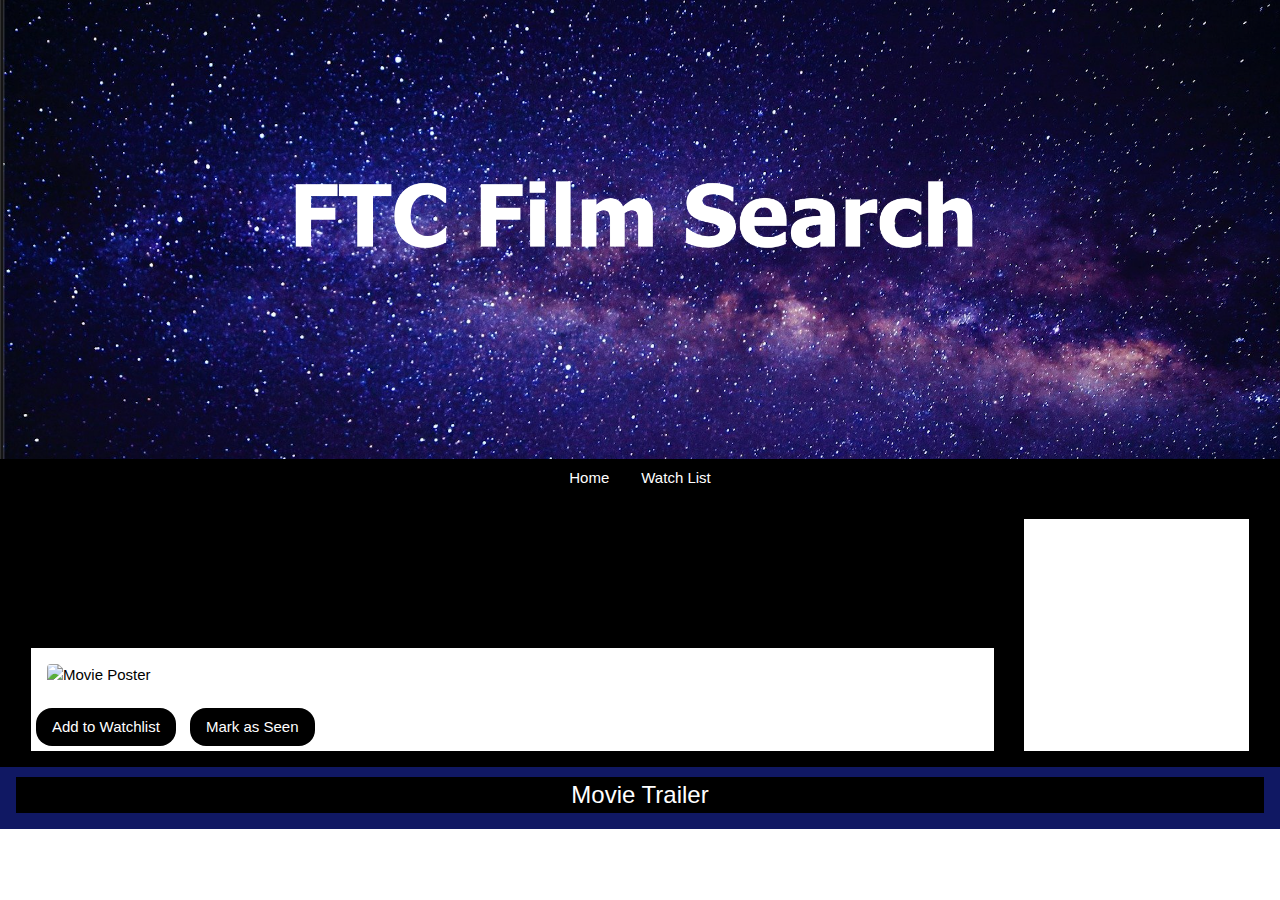
<file: movie-detail.html>
<!DOCTYPE html>
<html lang="en">

<head>
    <meta charset="UTF-8">
    <meta name="viewport" content="width=device-width, initial-scale=1.0">
    <title>CineFile</title>
    <link rel="stylesheet" href="./assets/css/reset.css">
    <link rel="stylesheet" href="https://www.w3schools.com/w3css/4/w3.css">
    <link rel="stylesheet" href="./assets/css/md-style.css">

</head>

<body>
    <header class="w3-black w3-center">
        <section class="w3-display-container">
            <img src="./assets/images/CineFile-header.png" alt="headerimage" class="w3-image" style="width:100%">
        </section>
        <section class="w3-bar w3-black">
            <a href="./index.html" class="w3-bar-item w3-button">Home</a>
            <a href="./watchlist.html" class="w3-bar-item w3-button">Watch List</a>
        </section>
    </header>

    <main class="w3-container w3-black">
        <section class="w3-cell-row">
            <section class="w3-cell-bottom details w3-white">
                <img id="poster" class="w3-round w3-margin" alt="Movie Poster"></img>
                <section>
                    <button class="w3-button w3-black w3-round-xlarge" id="addToWatch">Add to
                        Watchlist</button>
                    <button class="w3-button w3-black w3-round-xlarge" id="markAsSeen">Mark as Seen</button>
                </section>

            </section>
            <section class="w3-cell w3-white details">
                <h2 class="w3-padding" id="movie-title">
                </h2>
                <h3 class="w3-padding" id="year">
                </h3>
                <h3 class="w3-padding" id="rating">
                </h3>
                <section class="w3-padding" id="synopsis">
                </section>
            </section>
        </section>
    </main>
    <article class="w3-container myColors w3-center w3-margin-bottom">
        <h3 class="w3-black">
            Movie Trailer
        </h3>

        <section class="w3-margin-bottom" id="trailer-video">
        </section>
    </article>
    <script src="https://cdnjs.cloudflare.com/ajax/libs/jquery/3.2.1/jquery.min.js"></script>
    <script src="./assets/js/md-script.js"></script>
</body>

</html>
</file>
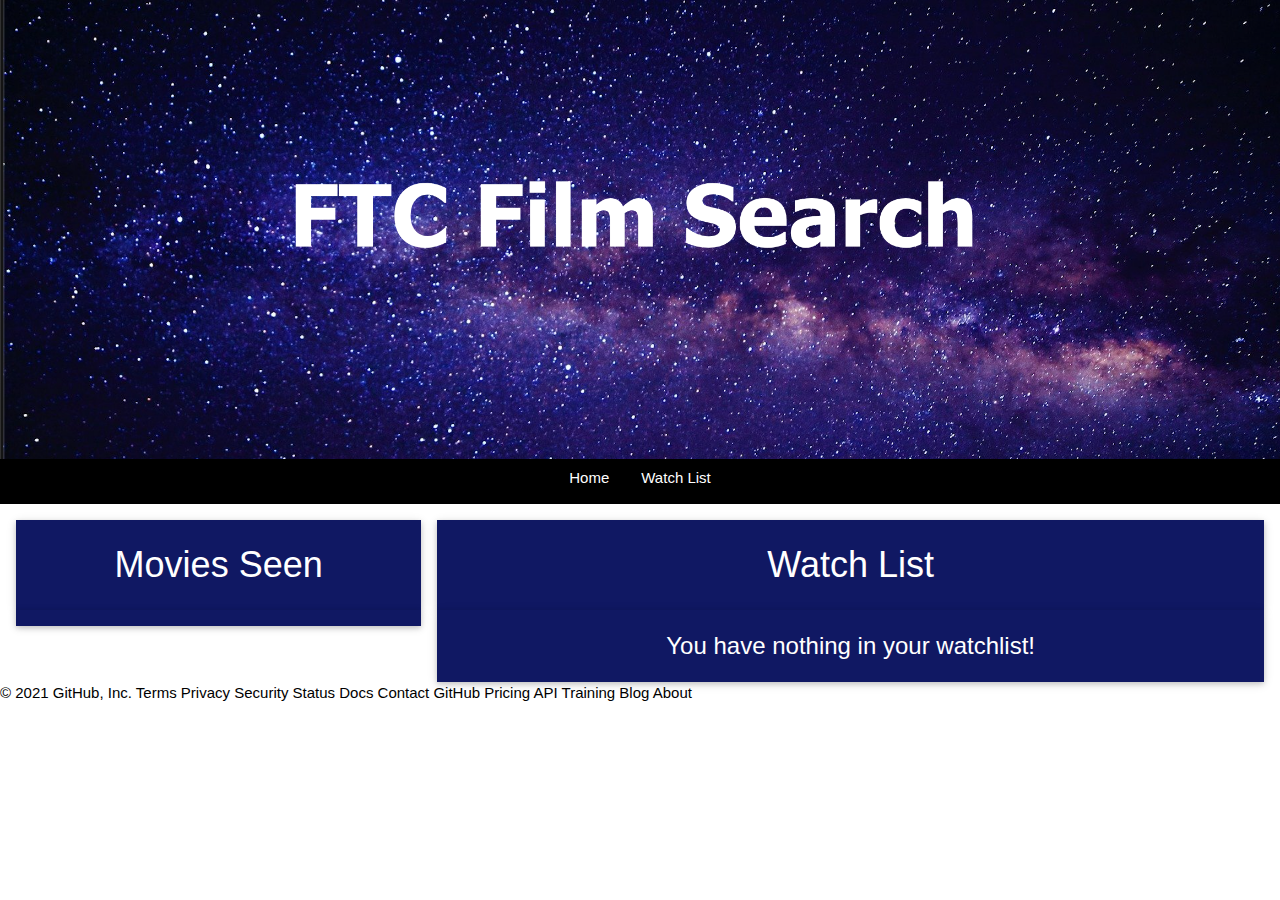
<file: watchlist.html>
<!DOCTYPE html>
<html lang="en-us">
    <head>
        <meta charset="UTF-8">
        <meta name="viewport" content="width=device-width, initial-scale=1.0">
        <title>CineFile</title>

        <!--link css files-->
        <link rel="stylesheet" href="./assets/css/reset.css">
        <link rel="stylesheet" href="https://www.w3schools.com/w3css/4/w3.css">
        <link rel="stylesheet" href="./assets/css/watchlist.css">
    </head>

    <body>
        <header class="w3-black w3-center">
            <section class="w3-display-container">
                <img src="./assets/images/CineFile-header.png" alt="headerimage" class="w3-image" style="width:100%"> 
                </section>    
            <section class="w3-bar w3-black">
                <a href="./index.html" class="w3-bar-item w3-button">Home</a>
                <a href="./watchlist.html" class="w3-bar-item w3-button">Watch List</a>
            </section>
        </header>

        <main class="w3-row-padding w3-margin-top">
            <section class="w3-col m4">
                <!--section to hold dynamically created list of seen movies-->
             <section class="w3-card myColors w3-padding">
                 <h1 class="w3-center w3-text-white">Movies Seen</h1>
             </section>
             <section class="w3-card myColors w3-padding" id="moviesSeenResults">
            </section>
            </section>
            <section class="w3-col m8">
                <!--section to hold dynamically created watchlist-->
                <section class="w3-card myColors w3-padding">
                    <h1 class="w3-center w3-text-white">Watch List</h1>
                </section>
                <section class="w3-card myColors w3-padding" id="watchListResults">
                </section>

            </section>
        </main>
        <script src="https://cdnjs.cloudflare.com/ajax/libs/jquery/3.2.1/jquery.min.js"></script>
        <script src="./assets/js/wl-script.js"></script>
    </body>
</html>
© 2021 GitHub, Inc.
Terms
Privacy
Security
Status
Docs
Contact GitHub
Pricing
API
Training
Blog
About
</file>
<file: assets/css/md-style.css>
.w3-cell{
    padding: 10px;
    margin-top:10px;
}
button{
    margin:5px;
}

.myColors {
    background-color: rgb(16, 24, 99);
}

.details{
    border-style:solid;
    border-width: 15px;
    border-color:black;
}
</file>
<file: assets/css/watchlist.css>
.myColors {
    background-color: rgb(16, 24, 99);

}
</file>
